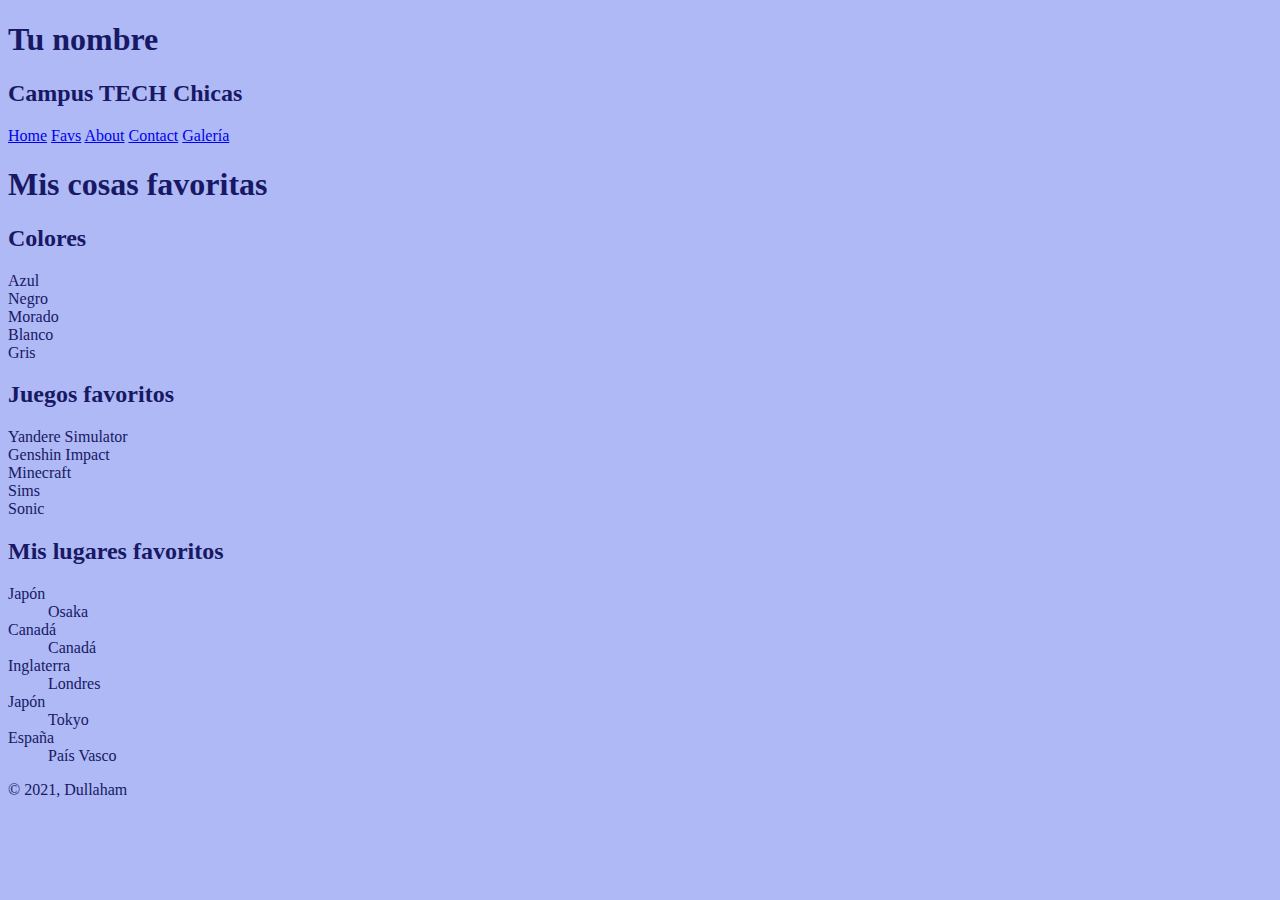
<file: 2-favs.html>
<!DOCTYPE html>
<html lang="en">
	<head> 
		<meta charset="UTF-8">
		<title>Mis cosas favoritas</title> 
        <link rel="stylesheet" href="CSS/style.css">
	</head>
	<body> <!--Contenido de la página web-->
        <header> <!--Encabezado de la página-->

			<div> <!--Sección de tu página-->
                <h1>Tu nombre</h1> <!--Estilo de letra: Título-->
                <h2>Campus TECH Chicas</h2>
            </div>
            
            <nav> <!--Enlaces de navegación--> 
                <a href= "1-index.html">Home</a> 
                <a href= "2-favs.html">Favs</a>
                <a href= "3-about.html">About</a>
                <a href= "4-contact.html">Contact</a>
                <a href= "galeria .html">Galería</a>

			</nav>

        </header>

        		<!--Contenido principal-->
		<main role="main">
            
            <h1>Mis cosas favoritas</h1>
            <div>
                <!--Listas no ordenadas-->
                 <h2>Colores</h2>
                 <ul></ul>
                          <li>Azul</li>
                          <li>Negro</li>
                          <li>Morado</li>
                          <li>Blanco</li>
                          <li>Gris</li>
                <!--Listas ordenadas-->
                <h2>Juegos favoritos</h2>
                <ol></ol>
                         <li>Yandere Simulator</li>
                         <li>Genshin Impact</li>
                         <li>Minecraft</li>
                         <li>Sims</li>
                         <li>Sonic</li>
                
    
                <!--Listas definidas-->
                <h2>Mis lugares favoritos</h2>
                <dl></dl>
                         <dt>Japón</dt>
                             <dd>Osaka</dd>
                         <dt>Canadá</dt>
                             <dd>Canadá</dd>
                         <dt>Inglaterra</dt>
                             <dd>Londres</dd>
                         <dt>Japón</dt>
                             <dd>Tokyo</dd>
                         <dt>España</dt>
                             <dd>País Vasco</dd>
                   
            </div>

		</main>
        

		<footer> <!--Pie de página-->
			<p>&#169; 2021, Dullaham</p>
		</footer>
	</body>
</html>
</file>
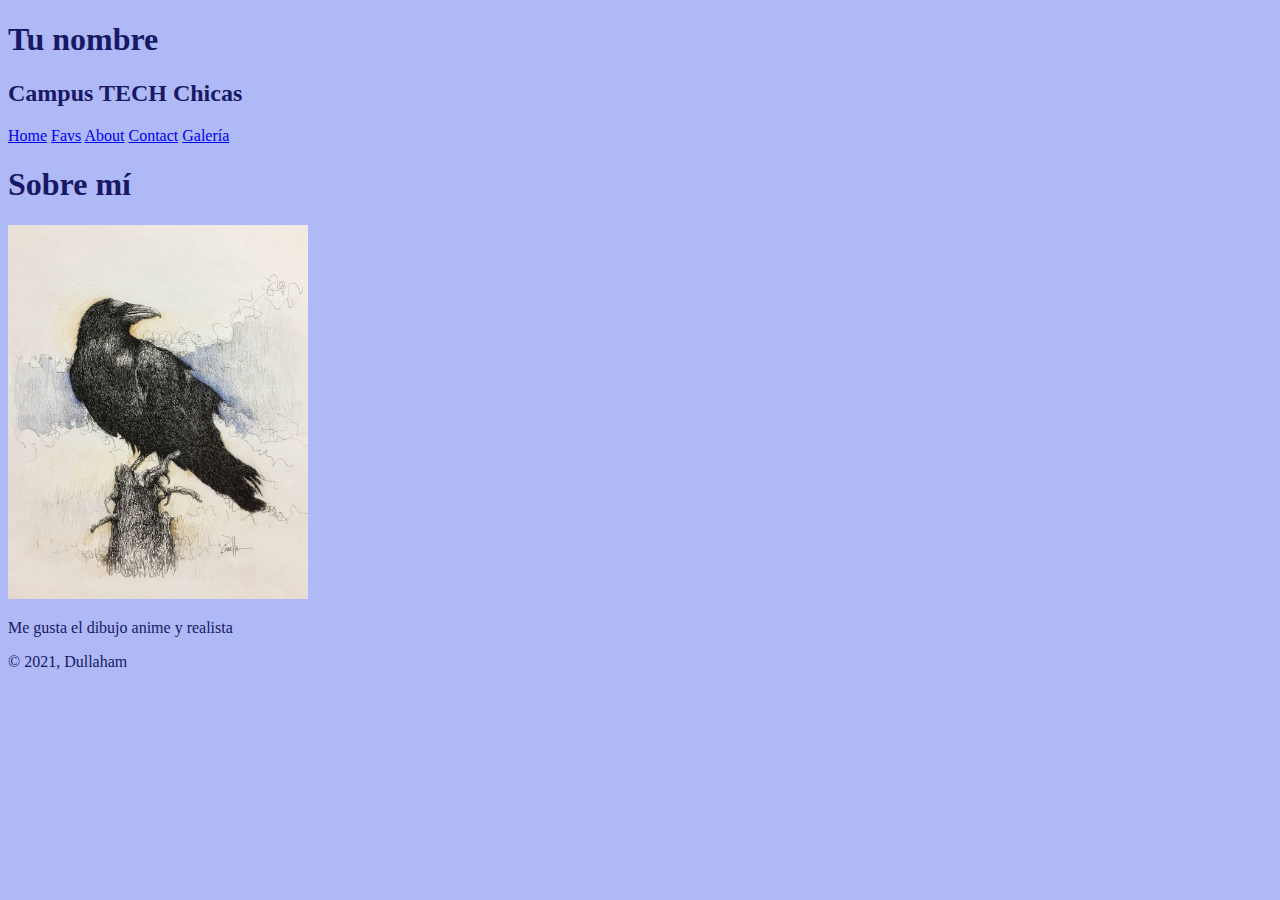
<file: 3-about.html>
<!DOCTYPE html>
<html lang="en">
	<head> <!--Cabeza. Aquí iría la configuración de tu página web (idioma, título...)-->
		<meta charset="UTF-8">
		<title>Sobre mí</title> 
		<link rel="stylesheet" href="CSS/style.css">
	</head>
	<body> <!--Contenido de la página web-->
		<header> <!--Encabezado de la página-->
			<div> <!--Sección de tu página-->
                <h1>Tu nombre</h1> <!--Estilo de letra: Título-->
                <h2>Campus TECH Chicas</h2>
			</div>

            <nav> <!--Enlaces de navegación-->
                <a href= "1-index.html">Home</a> <!--Enlace a Home-->
				<a href= "2-favs.html">Favs</a>
                <a href= "3-about.html">About</a>
				<a href= "4-contact.html">Contact</a>
				<a href= "galeria .html">Galería</a>

			</nav>

        </header>
        
        <!--Contenido principal-->
		<main role="main">
            <h1>Sobre mí</h1> 
			<img src="Imagenes (png--jpg)/0.png" alt="" width="300">

            <!--Autobiografía--> 
			<p>Me gusta el dibujo anime y realista</p>

			<!--Cita famosa-->

		</main>

		<footer> <!--Pie de página-->
			<p>&#169; 2021, Dullaham</p>
		</footer>
	</body>
</html>
</file>
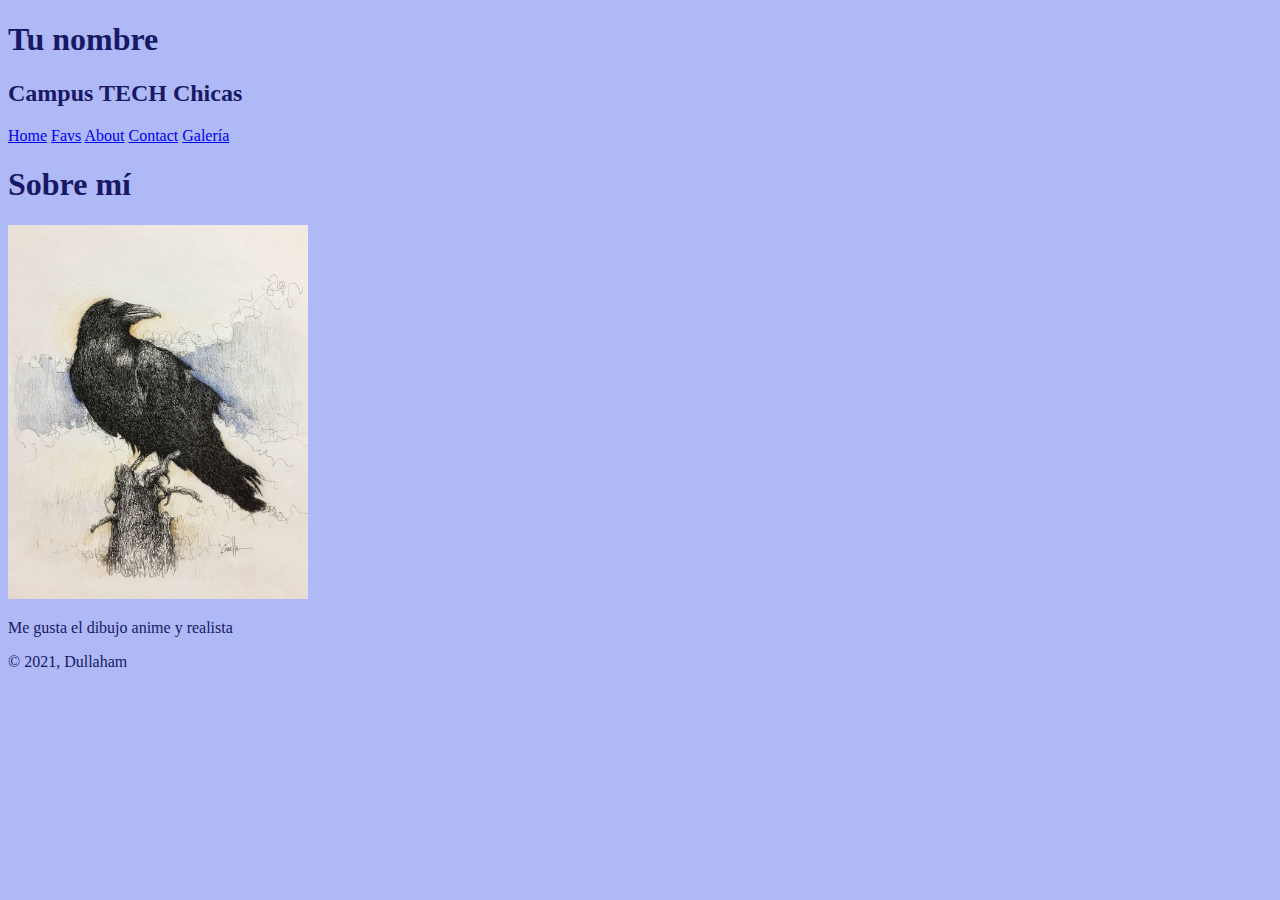
<file: about.html>
<!DOCTYPE html>
<html lang="en">
	<head> <!--Cabeza. Aquí iría la configuración de tu página web (idioma, título...)-->
		<meta charset="UTF-8">
		<title>Sobre mí</title> 
		<link rel="stylesheet" href="CSS/style.css">
	</head>
	<body> <!--Contenido de la página web-->
		<header> <!--Encabezado de la página-->
			<div> <!--Sección de tu página-->
                <h1>Tu nombre</h1> <!--Estilo de letra: Título-->
                <h2>Campus TECH Chicas</h2>
			</div>

            <nav> <!--Enlaces de navegación-->
                <a href= "index.html">Home</a> <!--Enlace a Home-->
				<a href= "favs.html">Favs</a>
                <a href= "about.html">About</a>
				<a href= "contact.html">Contact</a>
				<a href= "galeria .html">Galería</a>

			</nav>

        </header>
        
        <!--Contenido principal-->
		<main role="main">
            <h1>Sobre mí</h1> 
			<img src="Imagenes (png--jpg)/0.png" alt="" width="300">

            <!--Autobiografía--> 
			<p>Me gusta el dibujo anime y realista</p>

			<!--Cita famosa-->

		</main>

		<footer> <!--Pie de página-->
			<p>&#169; 2021, Dullaham</p>
		</footer>
	</body>
</html>
</file>
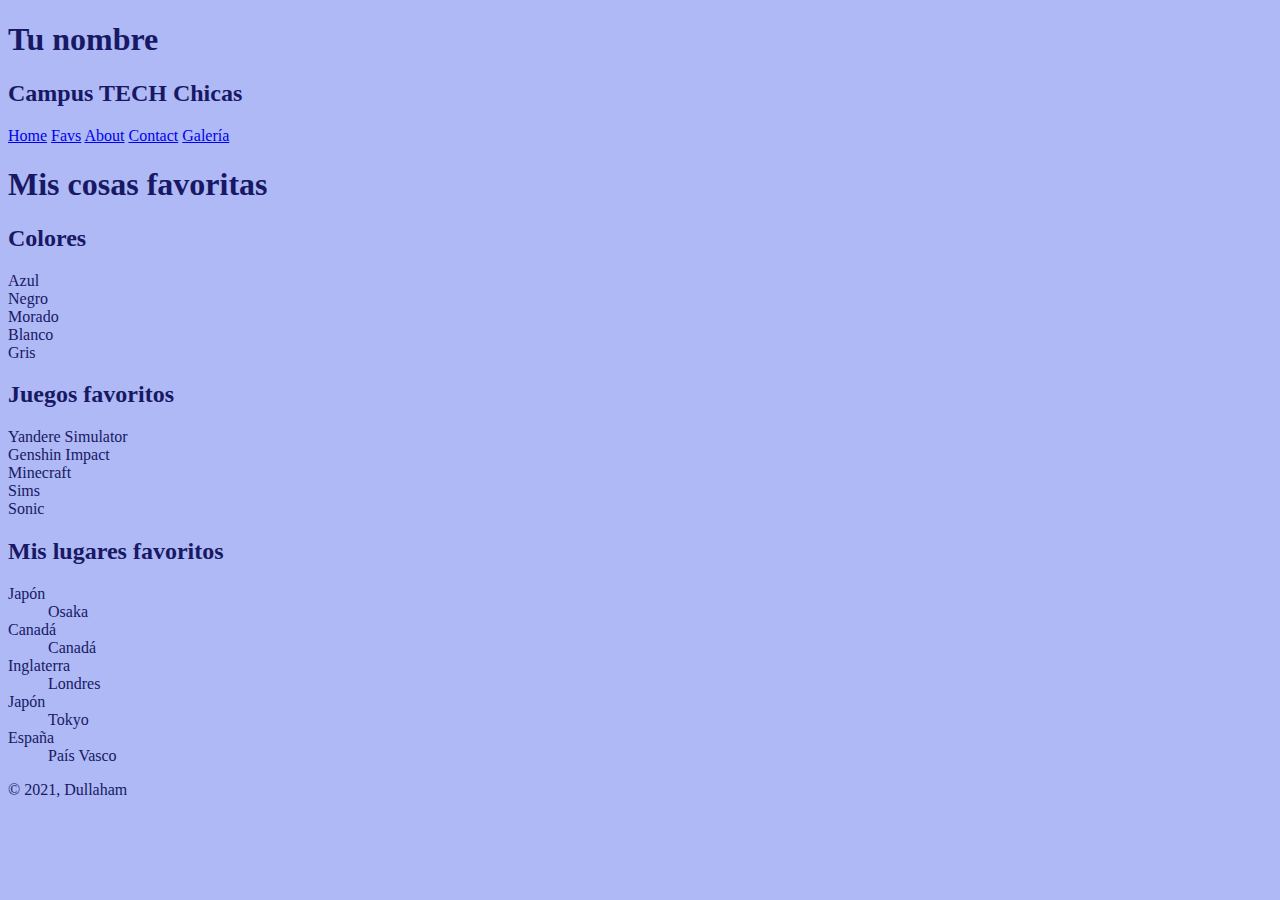
<file: favs.html>
<!DOCTYPE html>
<html lang="en">
	<head> 
		<meta charset="UTF-8">
		<title>Mis cosas favoritas</title> 
        <link rel="stylesheet" href="CSS/style.css">
	</head>
	<body> <!--Contenido de la página web-->
        <header> <!--Encabezado de la página-->

			<div> <!--Sección de tu página-->
                <h1>Tu nombre</h1> <!--Estilo de letra: Título-->
                <h2>Campus TECH Chicas</h2>
            </div>
            
            <nav> <!--Enlaces de navegación--> 
                <a href= "index.html">Home</a> 
                <a href= "favs.html">Favs</a>
                <a href= "about.html">About</a>
                <a href= "contact.html">Contact</a>
                <a href= "galeria .html">Galería</a>

			</nav>

        </header>

        		<!--Contenido principal-->
		<main role="main">
            
            <h1>Mis cosas favoritas</h1>
            <div>
                <!--Listas no ordenadas-->
                 <h2>Colores</h2>
                 <ul></ul>
                          <li>Azul</li>
                          <li>Negro</li>
                          <li>Morado</li>
                          <li>Blanco</li>
                          <li>Gris</li>
                <!--Listas ordenadas-->
                <h2>Juegos favoritos</h2>
                <ol></ol>
                         <li>Yandere Simulator</li>
                         <li>Genshin Impact</li>
                         <li>Minecraft</li>
                         <li>Sims</li>
                         <li>Sonic</li>
                
    
                <!--Listas definidas-->
                <h2>Mis lugares favoritos</h2>
                <dl></dl>
                         <dt>Japón</dt>
                             <dd>Osaka</dd>
                         <dt>Canadá</dt>
                             <dd>Canadá</dd>
                         <dt>Inglaterra</dt>
                             <dd>Londres</dd>
                         <dt>Japón</dt>
                             <dd>Tokyo</dd>
                         <dt>España</dt>
                             <dd>País Vasco</dd>
                   
            </div>

		</main>
        

		<footer> <!--Pie de página-->
			<p>&#169; 2021, Dullaham</p>
		</footer>
	</body>
</html>
</file>
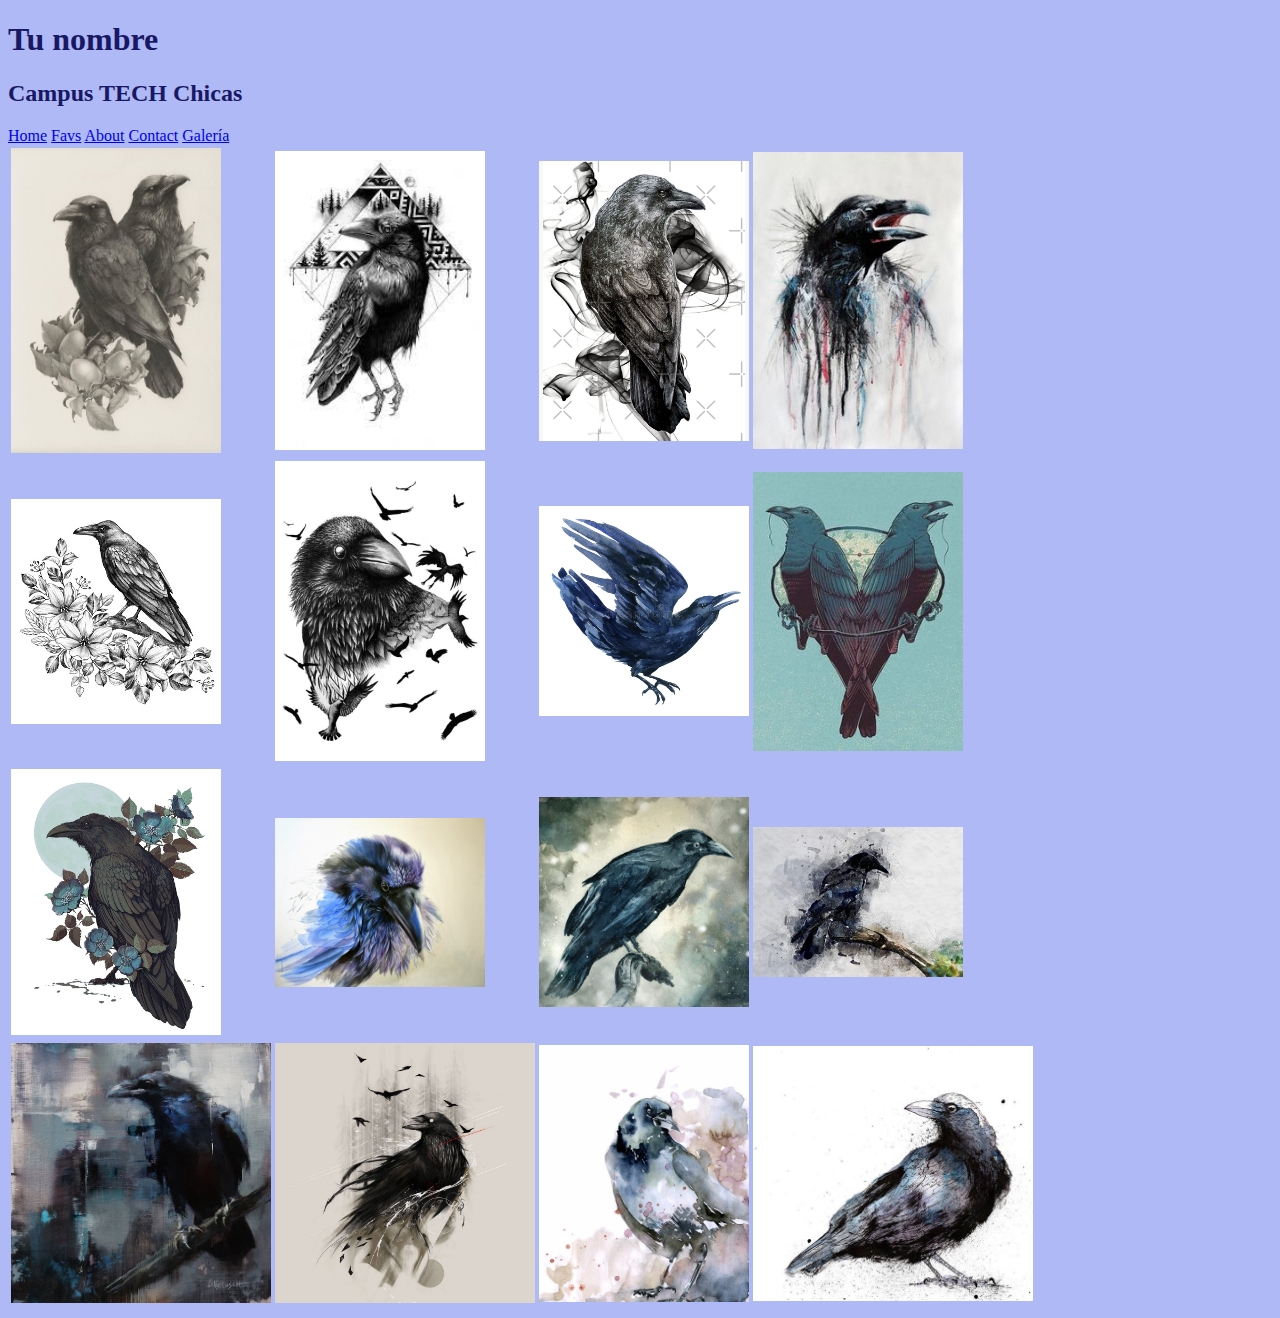
<file: galeria .html>
<!DOCTYPE html>
<html lang="en">
	<head> 
		<meta charset="UTF-8">
		<title>Galería</title> 
        <link rel="stylesheet" href="CSS/style.css">
	</head>
	<body> 
        <header> 

			<div> 
                <h1>Tu nombre</h1> 
                <h2>Campus TECH Chicas</h2>
            </div>
            
            <nav> <!--Enlaces de navegación--> 
                <a href= "index.html">Home</a> 
                <a href= "favs.html">Favs</a>
                <a href= "about.html">About</a>
                <a href= "contact.html">Contact</a>
                <a href= "galeria .html">Galería</a>
			
			</nav>

        </header>
        
		<main role="main">
            
			<table>

				<tr>
				  <td> <img src="Imagenes (png--jpg)/1.png" alt="cuervo" width= "210" ></td> 
				  <td> <img src="Imagenes (png--jpg)/3.png" alt="cuervo" width= "210" ></td>
				  <td> <img src="Imagenes (png--jpg)/2.png" alt="cuervo" width= "210" ></td>
				  <td> <img src="Imagenes (png--jpg)/5.png" alt="cuervo" width= "210" ></td>
				</tr>
				<tr>
					<td> <img src="Imagenes (png--jpg)/6.png" alt="cuervo" width= "210" ></td>
					<td> <img src="Imagenes (png--jpg)/4.png" alt="cuervo" width= "210" ></td>
					<td> <img src="Imagenes (png--jpg)/9.png" alt="cuervo" width= "210" ></td>
					<td> <img src="Imagenes (png--jpg)/8.png" alt="cuervo" width= "210" ></td>
				</tr>

				<tr>
					<td> <img src="Imagenes (png--jpg)/7.png" alt="cuervo" width= "210" ></td>
					<td> <img src="Imagenes (png--jpg)/10.png" alt="cuervo" width= "210" ></td>
					<td> <img src="Imagenes (png--jpg)/12.png" alt="cuervo" width= "210" ></td>
					<td> <img src="Imagenes (png--jpg)/13.png" alt="cuervo" width= "210" ></td>
				</tr>
				<tr>
				    <td> <img src="Imagenes (png--jpg)/14.png" alt="cuervo" width= "260" ></td>
					<td> <img src="Imagenes (png--jpg)/15.png" alt="cuervo" width= "260" ></td>
					<td> <img src="Imagenes (png--jpg)/11.png" alt="cuervo" width= "210" ></td>
					<td> <img src="Imagenes (png--jpg)/16.png" alt="cuervo" width= "280" ></td>

				</tr>

			  </table>
</file>
<file: CSS/style.css>
header{
    font-family: 'Yomogi', cursive;
}


body{

    background: rgb(174, 185, 245);
    color: rgb(24, 24, 100)  
    
}
</file>
